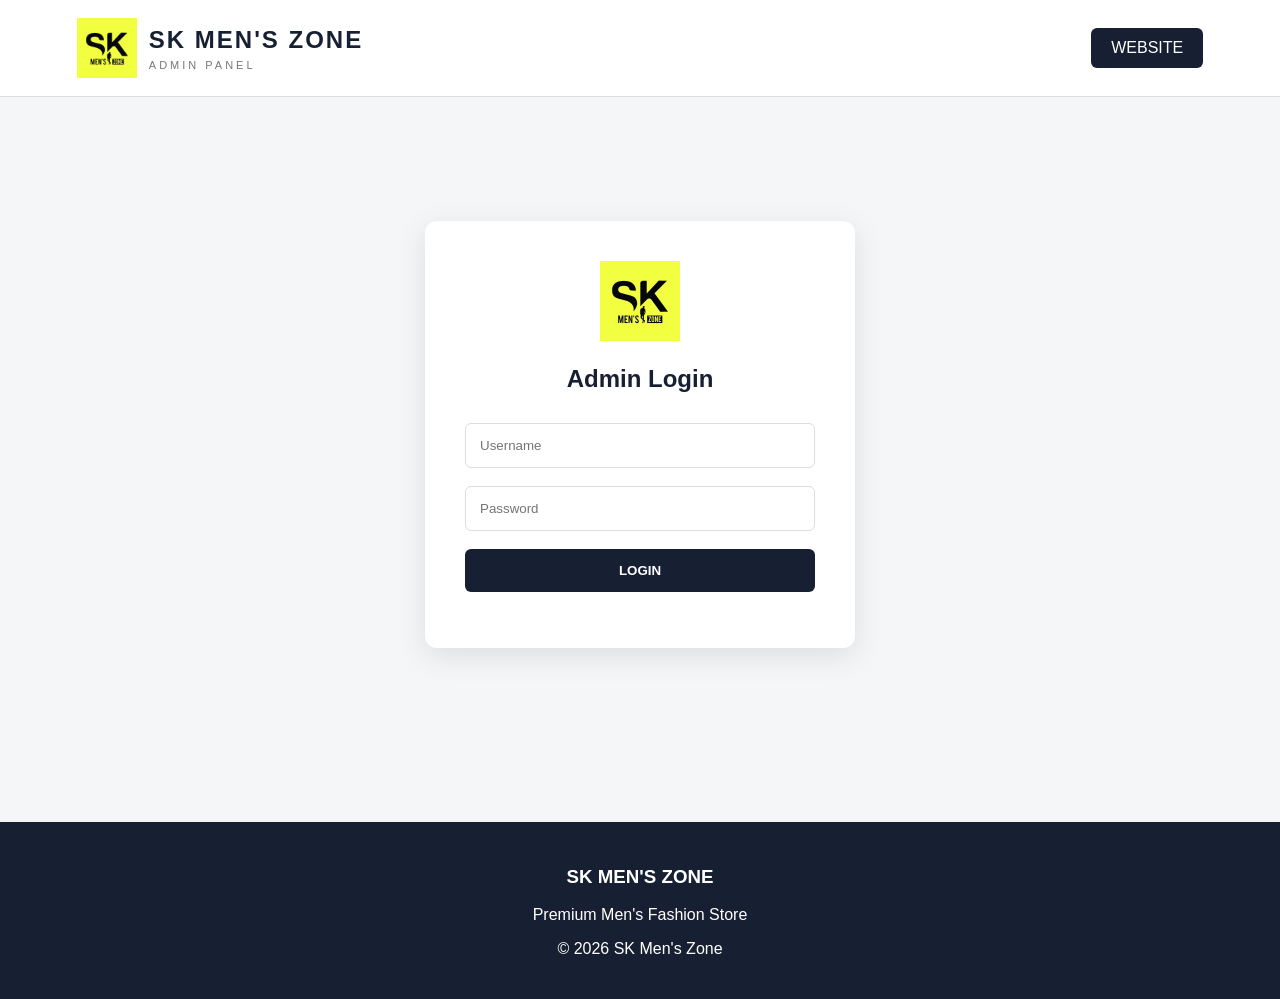
<file: admin.html>
<!DOCTYPE html>
<html lang="en">
<head>
<meta charset="UTF-8">
<meta name="viewport" content="width=device-width, initial-scale=1.0">

<title>SK Men's Zone - Admin</title>

<style>

*{
    box-sizing:border-box;
}

body{
    margin:0;
    font-family:Arial,sans-serif;
    background:#f5f6f8;
    color:#172033;
}

/* HEADER */

.admin-header{
    background:white;
    padding:18px 6%;
    display:flex;
    justify-content:space-between;
    align-items:center;
    border-bottom:1px solid #ddd;
}

.admin-brand{
    display:flex;
    align-items:center;
    gap:12px;
}

.admin-brand img{
    width:60px;
    height:60px;
    object-fit:contain;
}

.admin-brand h2{
    margin:0;
    letter-spacing:2px;
}

.admin-brand p{
    margin:5px 0 0;
    font-size:11px;
    letter-spacing:3px;
    color:#777;
}

.website-btn{
    text-decoration:none;
    background:#172033;
    color:white;
    padding:11px 20px;
    border-radius:6px;
}

/* LOGIN */

.login-section{
    min-height:75vh;
    display:flex;
    justify-content:center;
    align-items:center;
    padding:40px 20px;
}

.login-box{
    width:100%;
    max-width:430px;
    background:white;
    padding:40px;
    border-radius:12px;
    box-shadow:0 8px 30px rgba(0,0,0,.1);
}

.login-logo{
    text-align:center;
}

.login-logo img{
    width:80px;
    height:80px;
    object-fit:contain;
}

.login-box h1{
    text-align:center;
    margin:20px 0 30px;
}

.login-box input{
    width:100%;
    padding:14px;
    margin-bottom:18px;
    border:1px solid #ddd;
    border-radius:6px;
}

.login-btn{
    width:100%;
    padding:14px;
    border:0;
    border-radius:6px;
    background:#172033;
    color:white;
    font-weight:bold;
    cursor:pointer;
}

#loginMessage{
    text-align:center;
}

/* ADMIN PANEL */

#adminPanel{
    display:none;
    padding:40px 6%;
}

.panel-top{
    display:flex;
    justify-content:space-between;
    align-items:center;
    margin-bottom:30px;
}

.panel-top h1{
    margin:0;
}

.logout-btn{
    background:#d32f2f;
    color:white;
    border:0;
    padding:11px 20px;
    border-radius:6px;
    cursor:pointer;
}

/* GRID */

.admin-grid{
    display:grid;
    grid-template-columns:380px 1fr;
    gap:25px;
}

.admin-card{
    background:white;
    padding:25px;
    border-radius:12px;
    box-shadow:0 5px 20px rgba(0,0,0,.07);
}

.admin-card h2{
    margin-top:0;
}

/* INPUTS */

.admin-card input,
.admin-card select{
    width:100%;
    padding:13px;
    margin-bottom:14px;
    border:1px solid #ddd;
    border-radius:6px;
}

/* IMAGE UPLOAD */

.image-upload{
    border:2px dashed #aaa;
    padding:20px;
    text-align:center;
    border-radius:8px;
    margin-bottom:15px;
}

.image-upload input{
    border:0;
    margin:0;
    padding:0;
}

.image-preview{
    width:100%;
    height:180px;
    object-fit:contain;
    background:#f4f4f4;
    margin-top:15px;
    display:none;
    border-radius:6px;
}

/* BUTTON */

.add-btn{
    width:100%;
    padding:14px;
    border:0;
    border-radius:6px;
    background:#172033;
    color:white;
    font-weight:bold;
    cursor:pointer;
}

.cancel-btn{
    width:100%;
    padding:12px;
    border:0;
    border-radius:6px;
    background:#777;
    color:white;
    margin-top:10px;
    cursor:pointer;
    display:none;
}

/* PRODUCTS */

.product-list{
    display:grid;
    grid-template-columns:repeat(3,1fr);
    gap:20px;
}

.admin-product{
    border:1px solid #ddd;
    border-radius:10px;
    overflow:hidden;
    background:white;
}

.admin-product img{
    width:100%;
    height:190px;
    object-fit:cover;
}

.admin-product-content{
    padding:15px;
}

.admin-product h3{
    margin:0 0 8px;
}

.admin-product p{
    margin:6px 0;
    color:#666;
}

/* PRODUCT BUTTONS */

.edit-btn,
.delete-btn{
    width:100%;
    padding:10px;
    border:0;
    border-radius:5px;
    color:white;
    cursor:pointer;
    margin-top:8px;
}

.edit-btn{
    background:#1976d2;
}

.delete-btn{
    background:#d32f2f;
}

/* FOOTER */

footer{
    margin-top:50px;
    background:#172033;
    color:white;
    text-align:center;
    padding:25px;
}

/* MOBILE */

@media(max-width:900px){

    .admin-grid{
        grid-template-columns:1fr;
    }

    .product-list{
        grid-template-columns:repeat(2,1fr);
    }
}

@media(max-width:600px){

    .product-list{
        grid-template-columns:1fr;
    }

    #adminPanel{
        padding:25px 15px;
    }

}

</style>
</head>

<body>


<!-- HEADER -->

<header class="admin-header">

    <div class="admin-brand">

        <img src="images/logo.jpg"
             alt="SK Men's Zone">

        <div>

            <h2>SK MEN'S ZONE</h2>

            <p>ADMIN PANEL</p>

        </div>

    </div>

    <a href="index.html"
       class="website-btn">

       WEBSITE

    </a>

</header>


<!-- LOGIN -->

<section
    class="login-section"
    id="loginSection">

    <div class="login-box">

        <div class="login-logo">

            <img
                src="images/logo.jpg"
                alt="Logo">

        </div>

        <h1>Admin Login</h1>

        <form
            onsubmit="loginAdmin(event)">

            <input
                type="text"
                id="username"
                placeholder="Username"
                required>

            <input
                type="password"
                id="password"
                placeholder="Password"
                required>

            <button
                type="submit"
                class="login-btn">

                LOGIN

            </button>

        </form>

        <p id="loginMessage"></p>

    </div>

</section>


<!-- ADMIN PANEL -->

<section id="adminPanel">

    <div class="panel-top">

        <div>

            <h1>Admin Dashboard</h1>

            <p>
                Manage your products
            </p>

        </div>

        <button
            class="logout-btn"
            onclick="logoutAdmin()">

            LOGOUT

        </button>

    </div>


    <div class="admin-grid">


        <!-- ADD / UPDATE PRODUCT -->

        <div class="admin-card">

            <h2 id="formTitle">
                Add New Product
            </h2>


            <form
                onsubmit="saveProduct(event)">

                <input
                    type="text"
                    id="productName"
                    placeholder="Product Name"
                    required>


                <select
                    id="productCategory"
                    required>

                    <option value="">
                        Select Category
                    </option>

                    <option value="Shirts">
                        Shirts
                    </option>

                    <option value="T-Shirts">
                        T-Shirts
                    </option>

                    <option value="Jeans">
                        Jeans
                    </option>

                    <option value="Pants">
                        Pants
                    </option>

                    <option value="Jackets">
                        Jackets
                    </option>

                </select>


                <input
                    type="number"
                    id="productPrice"
                    placeholder="Price"
                    required>


                <input
                    type="number"
                    id="productOldPrice"
                    placeholder="Old Price">


                <input
                    type="number"
                    id="productDiscount"
                    placeholder="Discount %">


                <!-- IMAGE -->

                <div class="image-upload">

                    <strong>
                        Product Image
                    </strong>

                    <p>
                        Choose product image
                    </p>

                    <input
                        type="file"
                        id="productImage"
                        accept="image/*"
                        onchange="previewImage(event)">

                    <img
                        id="imagePreview"
                        class="image-preview">

                </div>


                <button
                    type="submit"
                    class="add-btn"
                    id="saveButton">

                    + ADD PRODUCT

                </button>


                <button
                    type="button"
                    class="cancel-btn"
                    id="cancelButton"
                    onclick="cancelEdit()">

                    CANCEL EDIT

                </button>

            </form>

        </div>


        <!-- PRODUCTS -->

        <div class="admin-card">

            <h2>
                Products
            </h2>

            <div
                id="adminProductList"
                class="product-list">

            </div>

        </div>

    </div>

</section>


<footer>

    <h3>
        SK MEN'S ZONE
    </h3>

    <p>
        Premium Men's Fashion Store
    </p>

    <p>
        © 2026 SK Men's Zone
    </p>

</footer>


<script>

/* ======================================
   LOGIN
====================================== */

const ADMIN_USERNAME = "skmenszone";
const ADMIN_PASSWORD = "sk@460";


function loginAdmin(event){

    event.preventDefault();

    const username =
        document.getElementById("username").value.trim();

    const password =
        document.getElementById("password").value.trim();

    const message =
        document.getElementById("loginMessage");


    if(
        username === ADMIN_USERNAME &&
        password === ADMIN_PASSWORD
    ){

        localStorage.setItem(
            "skAdminLogin",
            "true"
        );

        message.style.color = "green";

        message.innerText =
            "Login successful.";

        setTimeout(function(){

            showAdminPanel();

        },500);

    }

    else{

        message.style.color = "red";

        message.innerText =
            "Invalid username or password.";

    }

}


/* ======================================
   SHOW PANEL
====================================== */

function showAdminPanel(){

    document.getElementById(
        "loginSection"
    ).style.display = "none";

    document.getElementById(
        "adminPanel"
    ).style.display = "block";

    displayProducts();

}


/* ======================================
   LOGOUT
====================================== */

function logoutAdmin(){

    localStorage.removeItem(
        "skAdminLogin"
    );

    location.reload();

}


/* ======================================
   GET PRODUCTS
====================================== */

function getProducts(){

    return JSON.parse(
        localStorage.getItem(
            "skProducts"
        ) || "[]"
    );

}


/* ======================================
   IMAGE PREVIEW
====================================== */

function previewImage(event){

    const file =
        event.target.files[0];

    const preview =
        document.getElementById(
            "imagePreview"
        );


    if(file){

        const reader =
            new FileReader();


        reader.onload = function(e){

            preview.src =
                e.target.result;

            preview.style.display =
                "block";

        };


        reader.readAsDataURL(file);

    }

}


/* ======================================
   EDIT PRODUCT ID
====================================== */

let editingProductId = null;

let selectedImage = "";


/* ======================================
   SAVE PRODUCT
====================================== */

function saveProduct(event){

    event.preventDefault();


    const name =
        document.getElementById(
            "productName"
        ).value.trim();


    const category =
        document.getElementById(
            "productCategory"
        ).value;


    const price =
        Number(
            document.getElementById(
                "productPrice"
            ).value
        );


    const oldPrice =
        Number(
            document.getElementById(
                "productOldPrice"
            ).value
        ) || 0;


    const discount =
        Number(
            document.getElementById(
                "productDiscount"
            ).value
        ) || 0;


    const imageInput =
        document.getElementById(
            "productImage"
        );


    let products =
        getProducts();


    /* ADD NEW PRODUCT */

    if(editingProductId === null){

        if(
            imageInput.files.length === 0
        ){

            alert(
                "Please select a product image."
            );

            return;

        }


        const reader =
            new FileReader();


        reader.onload = function(e){

            const product = {

                id: Date.now(),

                name: name,

                category: category,

                price: price,

                oldPrice: oldPrice,

                discount: discount,

                image: e.target.result

            };


            products.push(product);


            localStorage.setItem(
                "skProducts",
                JSON.stringify(products)
            );


            alert(
                "Product added successfully!"
            );


            resetForm();

            displayProducts();

        };


        reader.readAsDataURL(
            imageInput.files[0]
        );

    }


    /* UPDATE EXISTING PRODUCT */

    else{

        const index =
            products.findIndex(
                function(product){

                    return product.id ===
                           editingProductId;

                }
            );


        if(index === -1){

            return;

        }


        products[index].name =
            name;

        products[index].category =
            category;

        products[index].price =
            price;

        products[index].oldPrice =
            oldPrice;

        products[index].discount =
            discount;


        /*
          If new image selected,
          replace old image.
        */

        if(
            imageInput.files.length > 0
        ){

            const reader =
                new FileReader();


            reader.onload =
                function(e){

                    products[index].image =
                        e.target.result;

                    finishUpdate(
                        products
                    );

                };


            reader.readAsDataURL(
                imageInput.files[0]
            );

        }

        else{

            finishUpdate(
                products
            );

        }

    }

}


/* ======================================
   FINISH UPDATE
====================================== */

function finishUpdate(products){

    localStorage.setItem(
        "skProducts",
        JSON.stringify(products)
    );


    alert(
        "Product updated successfully!"
    );


    resetForm();

    displayProducts();

}


/* ======================================
   EDIT PRODUCT
====================================== */

function editProduct(id){

    const products =
        getProducts();


    const product =
        products.find(
            function(item){

                return item.id === id;

            }
        );


    if(!product){

        return;

    }


    editingProductId =
        id;


    document.getElementById(
        "productName"
    ).value =
        product.name;


    document.getElementById(
        "productCategory"
    ).value =
        product.category;


    document.getElementById(
        "productPrice"
    ).value =
        product.price;


    document.getElementById(
        "productOldPrice"
    ).value =
        product.oldPrice;


    document.getElementById(
        "productDiscount"
    ).value =
        product.discount;


    /*
       Show old image
    */

    const preview =
        document.getElementById(
            "imagePreview"
        );


    preview.src =
        product.image;

    preview.style.display =
        "block";


    document.getElementById(
        "formTitle"
    ).innerText =
        "Update Product";


    document.getElementById(
        "saveButton"
    ).innerText =
        "UPDATE PRODUCT";


    document.getElementById(
        "cancelButton"
    ).style.display =
        "block";


    window.scrollTo({
        top:0,
        behavior:"smooth"
    });

}


/* ======================================
   DELETE PRODUCT
====================================== */

function deleteProduct(id){

    if(
        !confirm(
            "Are you sure you want to delete this product?"
        )
    ){

        return;

    }


    let products =
        getProducts();


    products =
        products.filter(
            function(product){

                return product.id !== id;

            }
        );


    localStorage.setItem(
        "skProducts",
        JSON.stringify(products)
    );


    displayProducts();

}


/* ======================================
   DISPLAY PRODUCTS
====================================== */

function displayProducts(){

    const container =
        document.getElementById(
            "adminProductList"
        );


    const products =
        getProducts();


    container.innerHTML = "";


    if(products.length === 0){

        container.innerHTML =
            "<p>No products added yet.</p>";

        return;

    }


    products.forEach(
        function(product){

            const card =
                document.createElement(
                    "div"
                );


            card.className =
                "admin-product";


            card.innerHTML = `

                <img
                    src="${product.image}"
                    alt="${product.name}"
                >

                <div
                    class="admin-product-content">

                    <h3>
                        ${product.name}
                    </h3>

                    <p>
                        ${product.category}
                    </p>

                    <strong>
                        ₹${product.price}
                    </strong>

                    <button
                        class="edit-btn"
                        onclick="editProduct(${product.id})">

                        EDIT / CHANGE IMAGE

                    </button>

                    <button
                        class="delete-btn"
                        onclick="deleteProduct(${product.id})">

                        DELETE

                    </button>

                </div>

            `;


            container.appendChild(
                card
            );

        }
    );

}


/* ======================================
   CANCEL EDIT
====================================== */

function cancelEdit(){

    resetForm();

}


/* ======================================
   RESET FORM
====================================== */

function resetForm(){

    editingProductId =
        null;


    document.querySelector(
        "#adminPanel form"
    ).reset();


    document.getElementById(
        "formTitle"
    ).innerText =
        "Add New Product";


    document.getElementById(
        "saveButton"
    ).innerText =
        "+ ADD PRODUCT";


    document.getElementById(
        "cancelButton"
    ).style.display =
        "none";


    const preview =
        document.getElementById(
            "imagePreview"
        );


    preview.src = "";

    preview.style.display =
        "none";

}


/* ======================================
   CHECK LOGIN
====================================== */

window.addEventListener(
    "DOMContentLoaded",
    function(){

        const loggedIn =
            localStorage.getItem(
                "skAdminLogin"
            );


        if(loggedIn === "true"){

            showAdminPanel();

        }

    }
);

</script>

</body>
</html>
</file>
